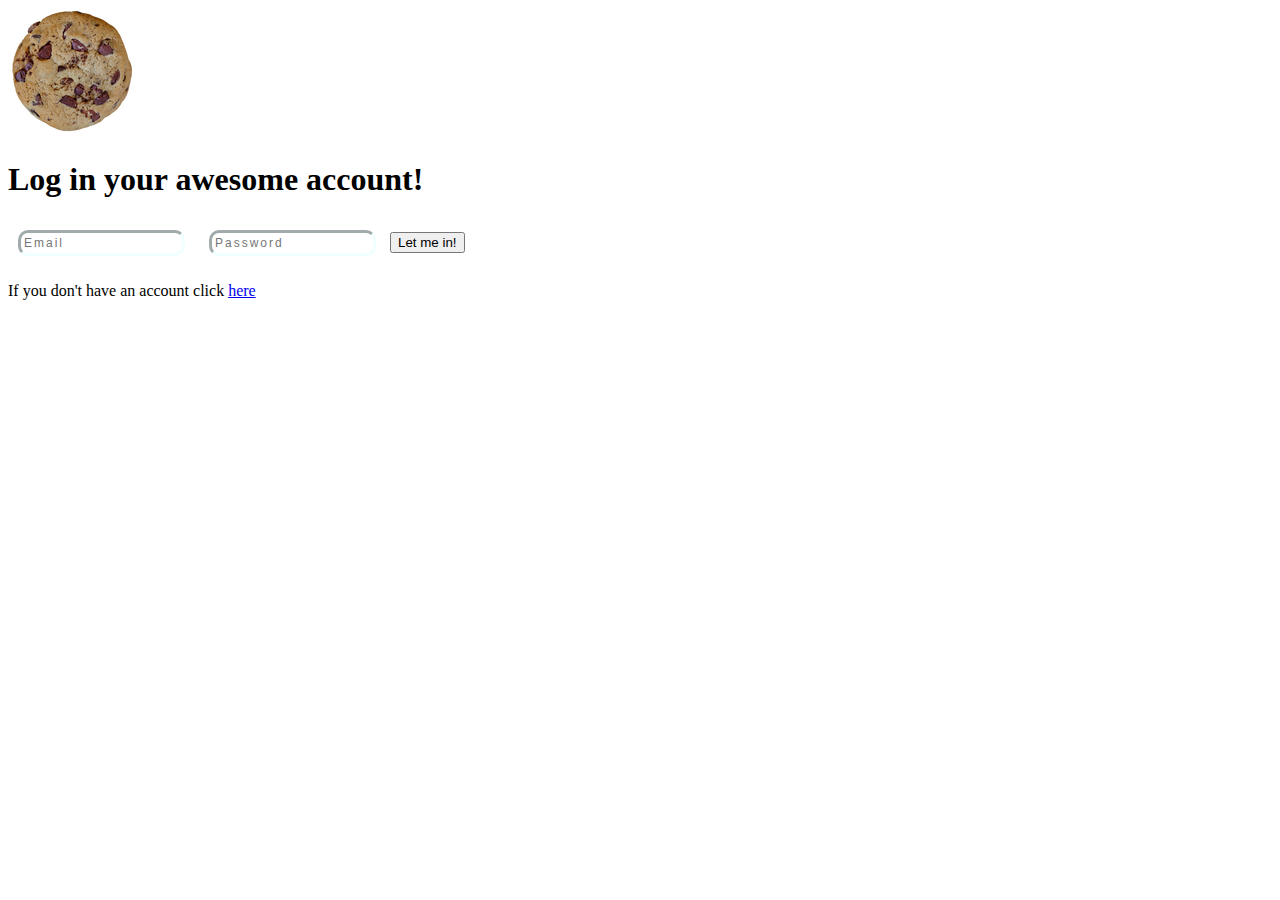
<file: signin.html>
<!DOCTYPE html>
<html lang="en">
    <head>
        <link href="style.css" rel="stylesheet">
        <meta charset="UTF-8">
        <meta name="viewport" content="width=device-width, initial-scale=1.0">
        <title>Sign Me In</title>
		<link rel="icon" type="image/x-icon" href="assets/favicon.ico">
    </head>

    <body>
        <img src="assets/logo.png" alt="Balls">
        <h1>Log in your awesome account!</h1>
        <input type="email" placeholder="Email">
        <input type="password" placeholder="Password">

        <button>Let me in!</button>
        <p>If you don't have an account click <a href="./signup.html">here</a></p>
    </body>

</html>
</file>
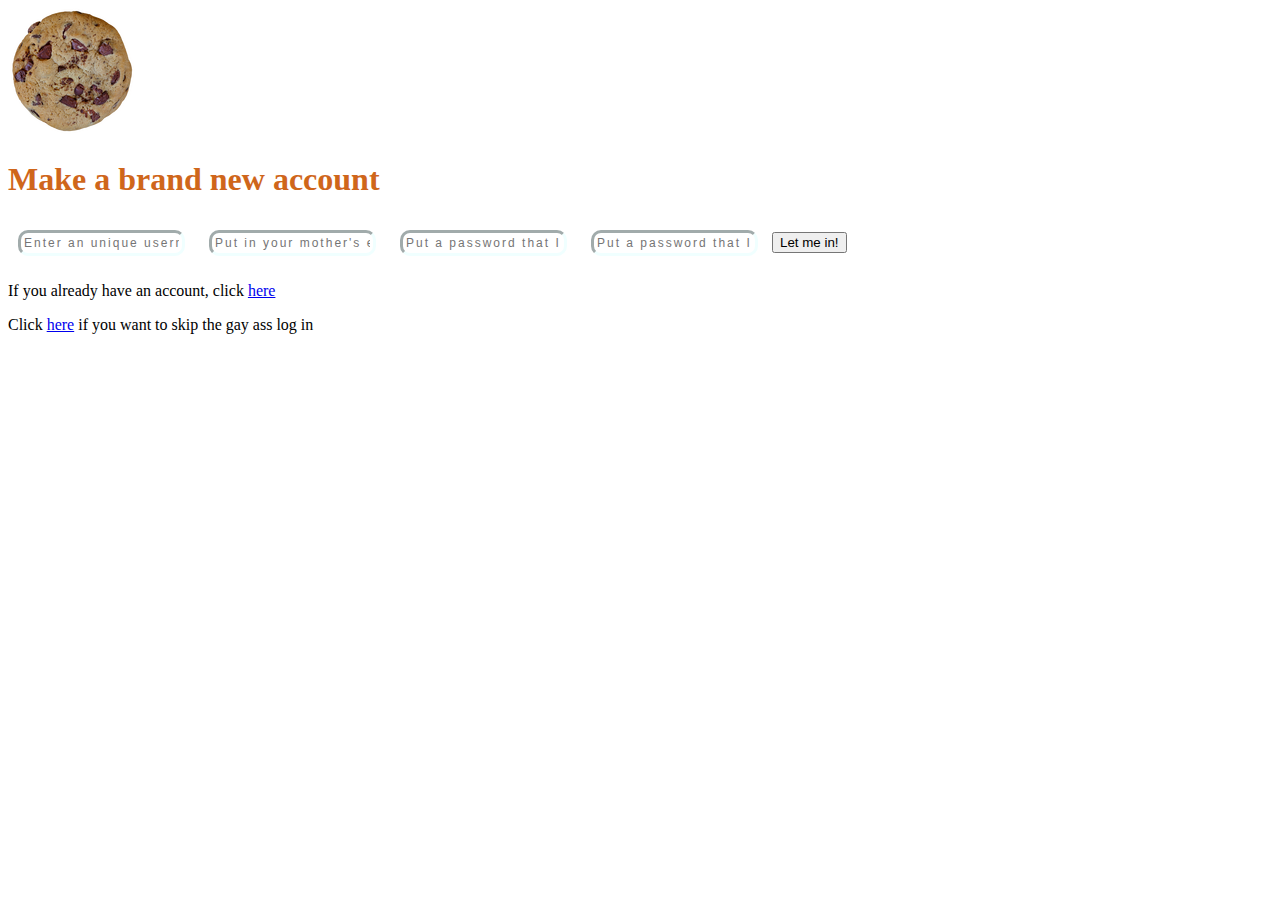
<file: signup.html>
<!DOCTYPE html>
<html lang="en">
<head>
    <link href="style.css" rel="stylesheet"> <!--Ii spunem programului sa mearga si sa ia din style.css-->
    <meta charset="UTF-8">
    <meta name="viewport" content="width=device-width, initial-scale=1.0">
    <title>Sign Me Up</title>
	<link rel="icon" type="image/x-icon" href="assets/favicon.ico">
    
    <style>
        /*input {
            margin: 10px;
            padding: 3px;
            border-width: thick;
            border-color: azure;

            *{
                margin: 10px;
            }

            body {
                background-color: rgb(255, 0, 0);
            }

            .text-style{
                font-size: 20px;
                font-family: 'Courier New', Courier, monospace;
                color: blue;
            }
        }
        
        yea dont do all of this it's too much work*/
    </style>
</head>
<body>
    <img src="assets/logo.png" alt="Balls">
    <h1 style="color: rgb(207, 102, 27); font-size: 32px;">
        Make a brand new account
    </h1>
    <input type="text" placeholder="Enter an unique username">
    <input type="email" placeholder="Put in your mother's email!">
    <input type="password" placeholder="Put a password that I wont steal!">
    <input type="password" placeholder="Put a password that I wont steal!">
    <button>Let me in!</button>
    <p class="text-style">If you already have an account, click <a href="./signin.html">here</a></p>
    <p class="text-style">Click <a href="./index.html">here</a> if you want to skip the gay ass log in</p>
	
</body>
</html>

<!--I am mentally ill and i need help ^^-->
<!--This is not a joke!! I pose a serious danger to myself and anyone around me!!-->
<!--Please lock me in the insane asylium aleady!!!-->
</file>
<file: style.css>
input {
    margin: 10px;
    padding: 3px;
    border-width: 3px;
    border-color: azure;
    border-radius: 10px;
    font-size: 12px;
    letter-spacing: 2px;

    *{
        margin: 10px;
    }

    body {
        background-color: rgb(255, 0, 0);
    }

    .text-style{
        font-size: 20px;
        font-family: 'Courier New', Courier, monospace;
        color: blue;
    }
}
</file>
